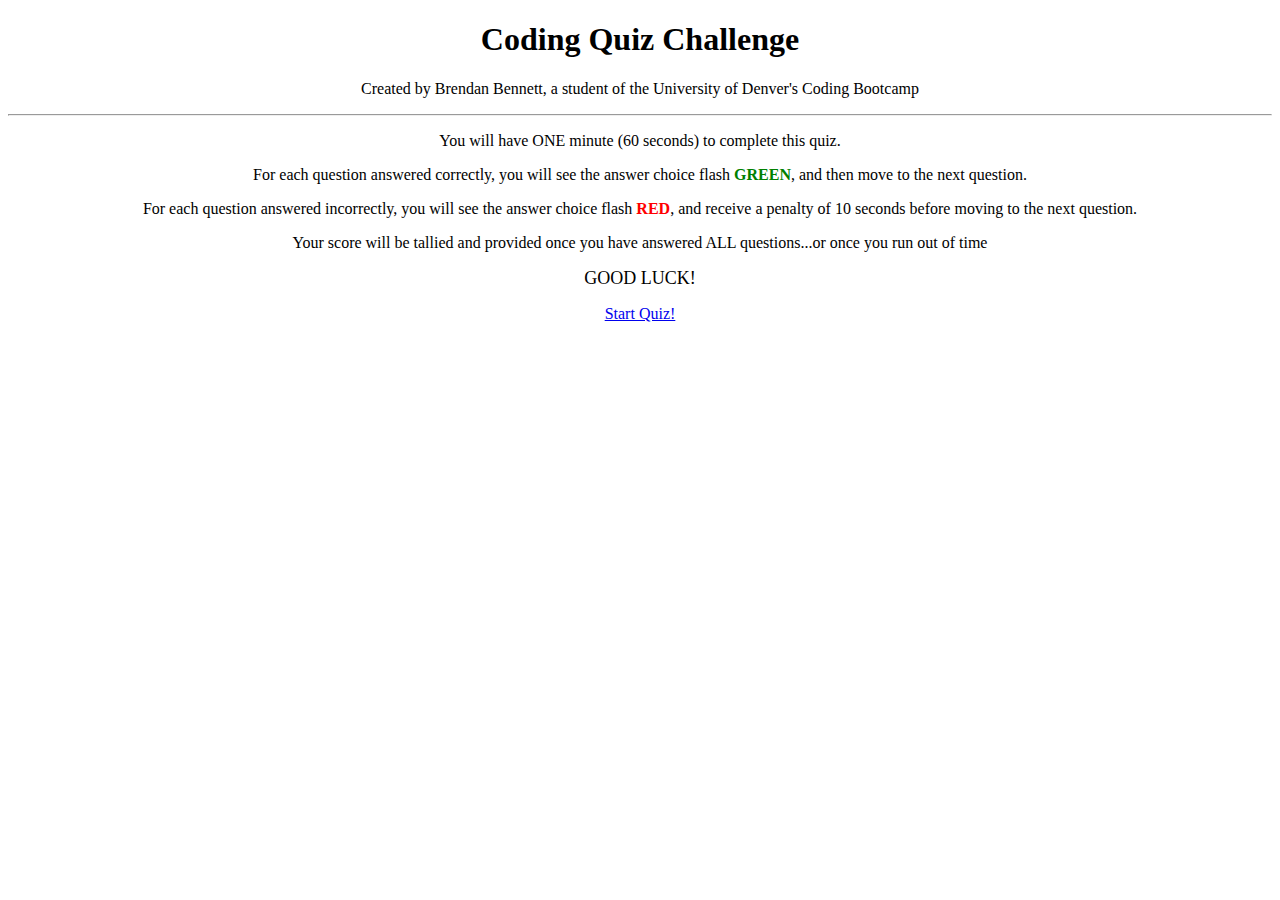
<file: index.html>
<!DOCTYPE html>
<html lang="en">

<head>
    <meta charset="UTF-8">
    <meta name="viewport" content="width=device-width, initial-scale=1.0">
    <title>Coding Quiz</title>
    <link rel="stylesheet" href="https://cdn.jsdelivr.net/npm/bootstrap@4.6.0/dist/css/bootstrap.min.css"
        integrity="sha384-B0vP5xmATw1+K9KRQjQERJvTumQW0nPEzvF6L/Z6nronJ3oUOFUFpCjEUQouq2+l" crossorigin="anonymous">
    <link rel="stylesheet" href="style.css">
    <script src="https://code.jquery.com/jquery-3.5.1.min.js" integrity="sha256-9/aliU8dGd2tb6OSsuzixeV4y/faTqgFtohetphbbj0=" crossorigin="anonymous"></script>
</head>

<body>
    <div class="jumbotron mainDiv">
        <h1 class="display-4">Coding Quiz Challenge</h1>
        <p class="lead">Created by Brendan Bennett, a student of the University of Denver's Coding Bootcamp</p>
        <hr class="my-4">
        <p>You will have ONE minute (60 seconds) to complete this quiz.</p>
        <p>For each question answered correctly, you will see the answer choice flash <span id="green">GREEN</span>, and then move to the next question.</p>
        <p>For each question answered incorrectly, you will see the answer choice flash <span id="red">RED</span>, and receive a penalty of 10 seconds before moving to the next question.</p>
        <p>Your score will be tallied and provided once you have answered ALL questions...or once you run out of time</p>
        <p><span id="good-luck">GOOD LUCK!</span></p>
        <a class="btn btn-primary btn-lg" href="q1.html" role="button">Start Quiz!</a>
    </div>
    <script src="script.js"></script>
</body>

</html>

<script>
    var questions = [
        {title: "question",
        choices: ["a", "b", "c"],
        answer: "b"
    },
         {}, 
         {}, 
         {}, 
         {}
    ]
//Loop through and dynamically create on-click event
    var theDivInMyHTML=document.querySelector(".mainDiv")
    var myNewButton=document.createElement("button");
    myNewButton.textContent=question[0].choices;
    myNewButton.setAttribute("value", "")
    theDivInMyHTML.append(myNewButton);

</script>
</file>
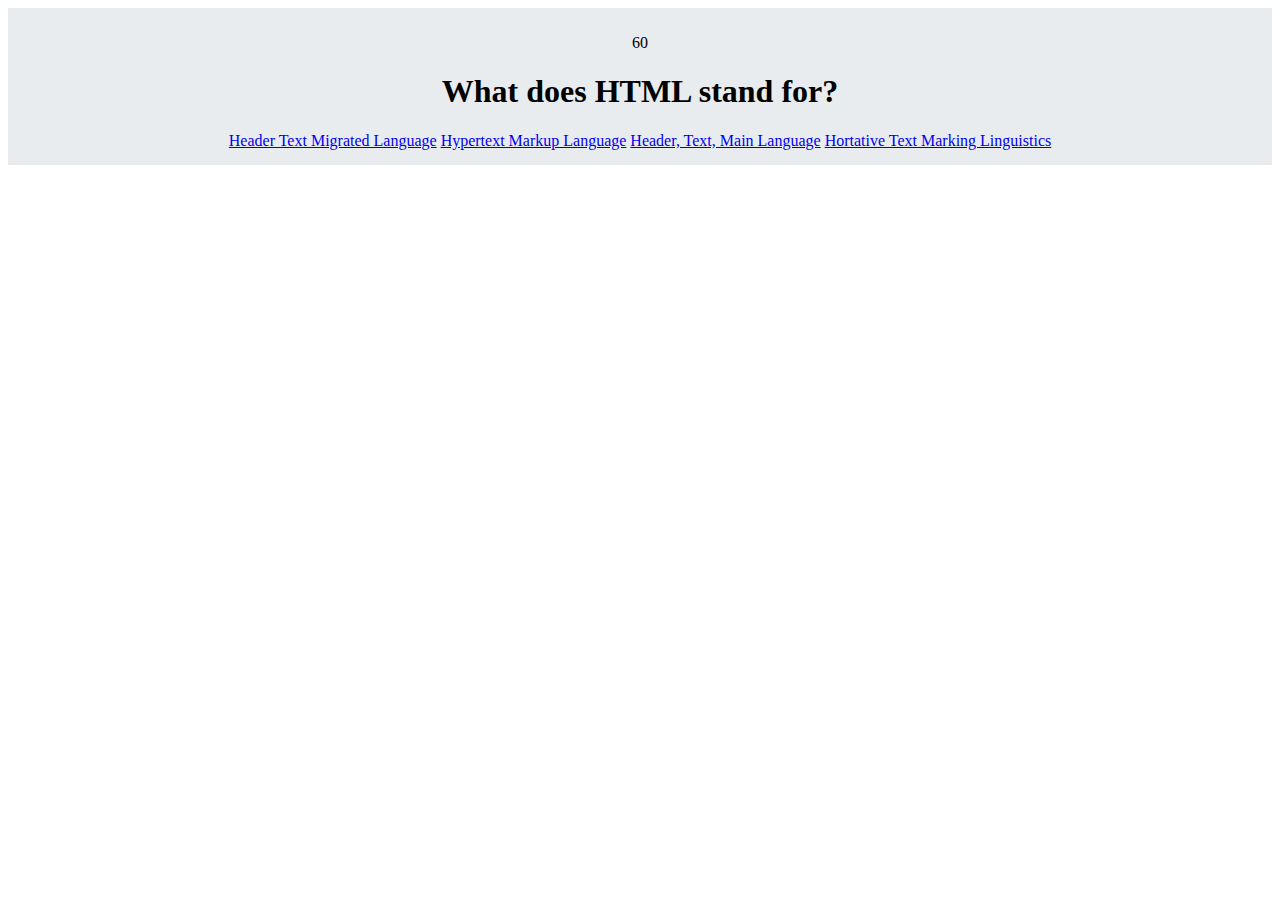
<file: q1.html>
<!DOCTYPE html>
<html lang="en">
<head>
    <meta charset="UTF-8">
    <meta name="viewport" content="width=device-width, initial-scale=1.0">
    <title>Question 1</title>
    <link rel="stylesheet" href="https://cdn.jsdelivr.net/npm/bootstrap@4.6.0/dist/css/bootstrap.min.css"
        integrity="sha384-B0vP5xmATw1+K9KRQjQERJvTumQW0nPEzvF6L/Z6nronJ3oUOFUFpCjEUQouq2+l" crossorigin="anonymous">
    <link rel="stylesheet" href="style.css">
    <script src="https://code.jquery.com/jquery-3.5.1.min.js" integrity="sha256-9/aliU8dGd2tb6OSsuzixeV4y/faTqgFtohetphbbj0=" crossorigin="anonymous"></script>
</head>
<body>
    <div class="container">
        <p id="countdown">60</p>
        <h1>What does HTML stand for?</h1>
        <div class="list-group">
            <a href="q2.html" class="list-group-item list-group-item-action" id="incorrect">Header Text Migrated Language</a>
            <a href="q2.html" class="list-group-item list-group-item-action" id="correct">Hypertext Markup Language</a>
            <a href="q2.html" class="list-group-item list-group-item-action" id="incorrect">Header, Text, Main Language</a>
            <a href="q2.html" class="list-group-item list-group-item-action" id="incorrect">Hortative Text Marking Linguistics</a>
        </div>
    </div>
    <script src="script.js"></script>
</body>
</html>
</file>
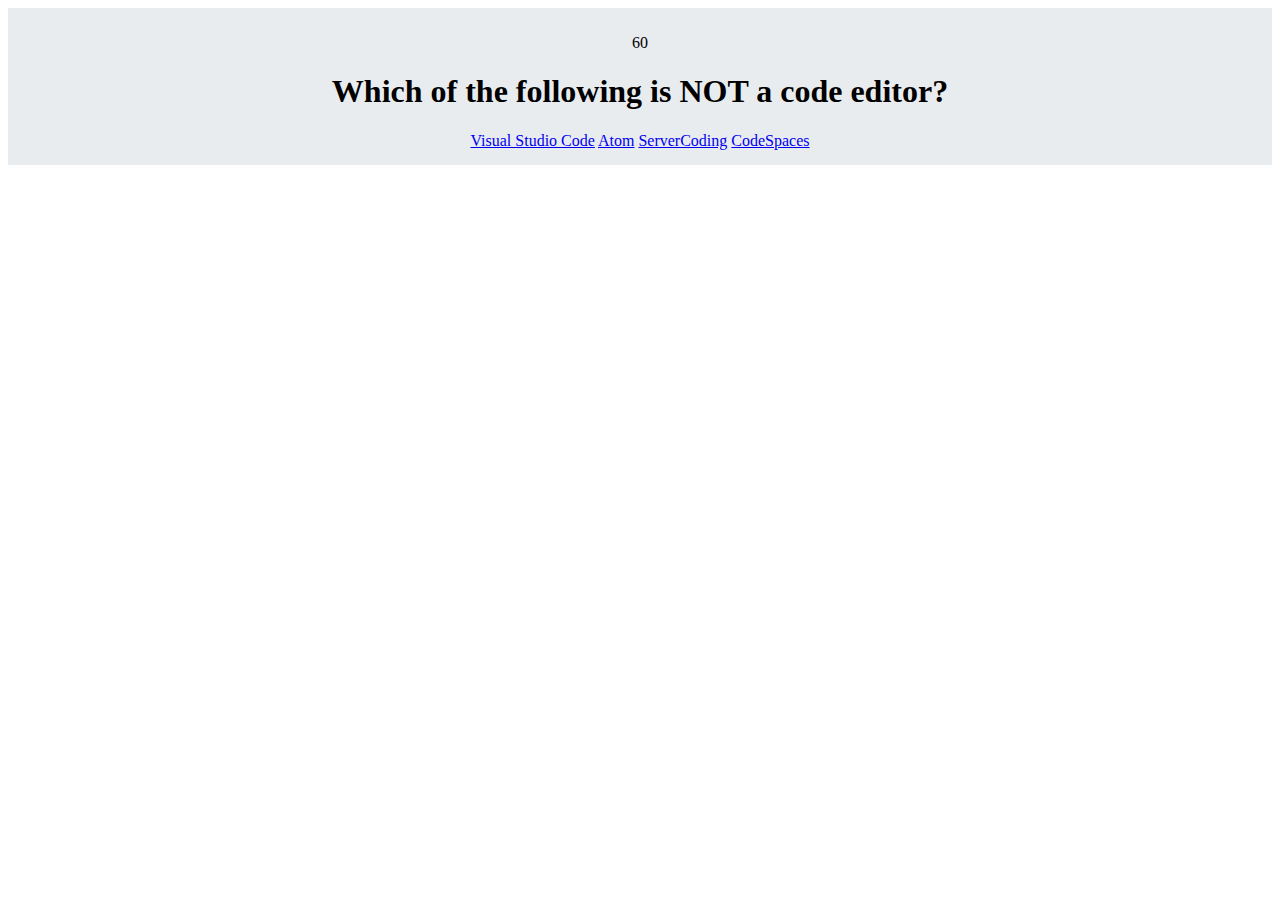
<file: q10.html>
<!DOCTYPE html>
<html lang="en">
<head>
    <meta charset="UTF-8">
    <meta name="viewport" content="width=device-width, initial-scale=1.0">
    <title>Question 10</title>
    <link rel="stylesheet" href="https://cdn.jsdelivr.net/npm/bootstrap@4.6.0/dist/css/bootstrap.min.css"
        integrity="sha384-B0vP5xmATw1+K9KRQjQERJvTumQW0nPEzvF6L/Z6nronJ3oUOFUFpCjEUQouq2+l" crossorigin="anonymous">
    <link rel="stylesheet" href="style.css">
    <script src="https://code.jquery.com/jquery-3.5.1.min.js" integrity="sha256-9/aliU8dGd2tb6OSsuzixeV4y/faTqgFtohetphbbj0=" crossorigin="anonymous"></script>
</head>
<body>
    <div class="container">
        <p id="countdown">60</p>
        <h1>Which of the following is NOT a code editor?</h1>
        <div class="list-group">
            <a href="q11.html" class="list-group-item list-group-item-action" id="incorrect">Visual Studio Code</a>
            <a href="q11.html" class="list-group-item list-group-item-action"id="incorrect">Atom</a>
            <a href="q11.html" class="list-group-item list-group-item-action"id="correct">ServerCoding</a>
            <a href="q11.html" class="list-group-item list-group-item-action"id="incorrect">CodeSpaces</a>
        </div>
    </div>
    <script src="script.js"></script>
</body>
</html>
</file>
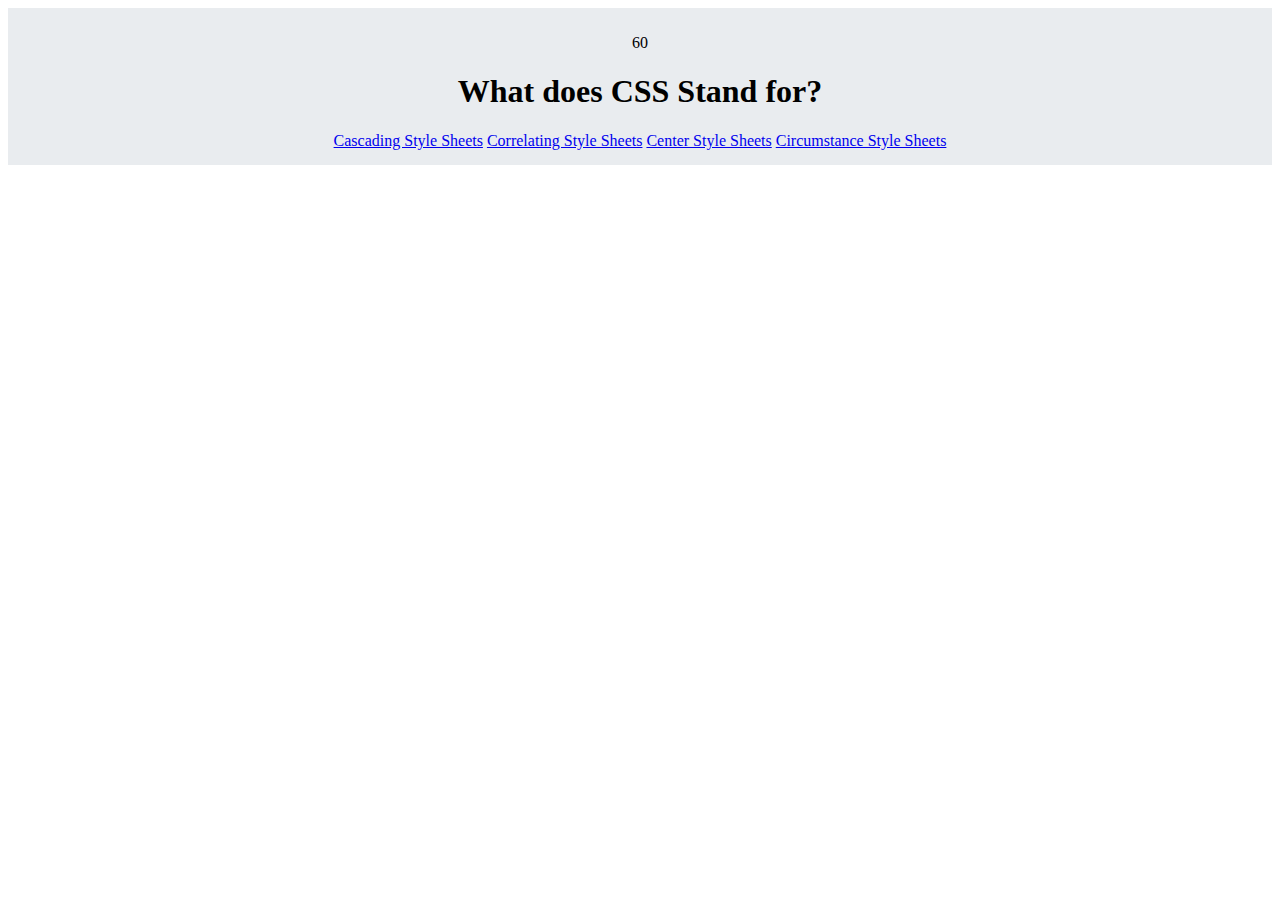
<file: q2.html>
<!DOCTYPE html>
<html lang="en">
<head>
    <meta charset="UTF-8">
    <meta name="viewport" content="width=device-width, initial-scale=1.0">
    <title>Question 2</title>
    <link rel="stylesheet" href="https://cdn.jsdelivr.net/npm/bootstrap@4.6.0/dist/css/bootstrap.min.css"
        integrity="sha384-B0vP5xmATw1+K9KRQjQERJvTumQW0nPEzvF6L/Z6nronJ3oUOFUFpCjEUQouq2+l" crossorigin="anonymous">
    <link rel="stylesheet" href="style.css">
    <script src="https://code.jquery.com/jquery-3.5.1.min.js" integrity="sha256-9/aliU8dGd2tb6OSsuzixeV4y/faTqgFtohetphbbj0=" crossorigin="anonymous"></script>
</head>
<body>
    <div class="container">
        <p id="countdown">60</p>
        <h1>What does CSS Stand for?</h1>
        <div class="list-group">
            <a href="q3.html" class="list-group-item list-group-item-action" id="correct">Cascading Style Sheets</a>
            <a href="q3.html" class="list-group-item list-group-item-action"id="incorrect">Correlating Style Sheets</a>
            <a href="q3.html" class="list-group-item list-group-item-action"id="incorrect">Center Style Sheets</a>
            <a href="q3.html" class="list-group-item list-group-item-action"id="incorrect">Circumstance Style Sheets</a>
        </div>
    </div>
    <script src="script.js"></script>
</body>
</html>
</file>
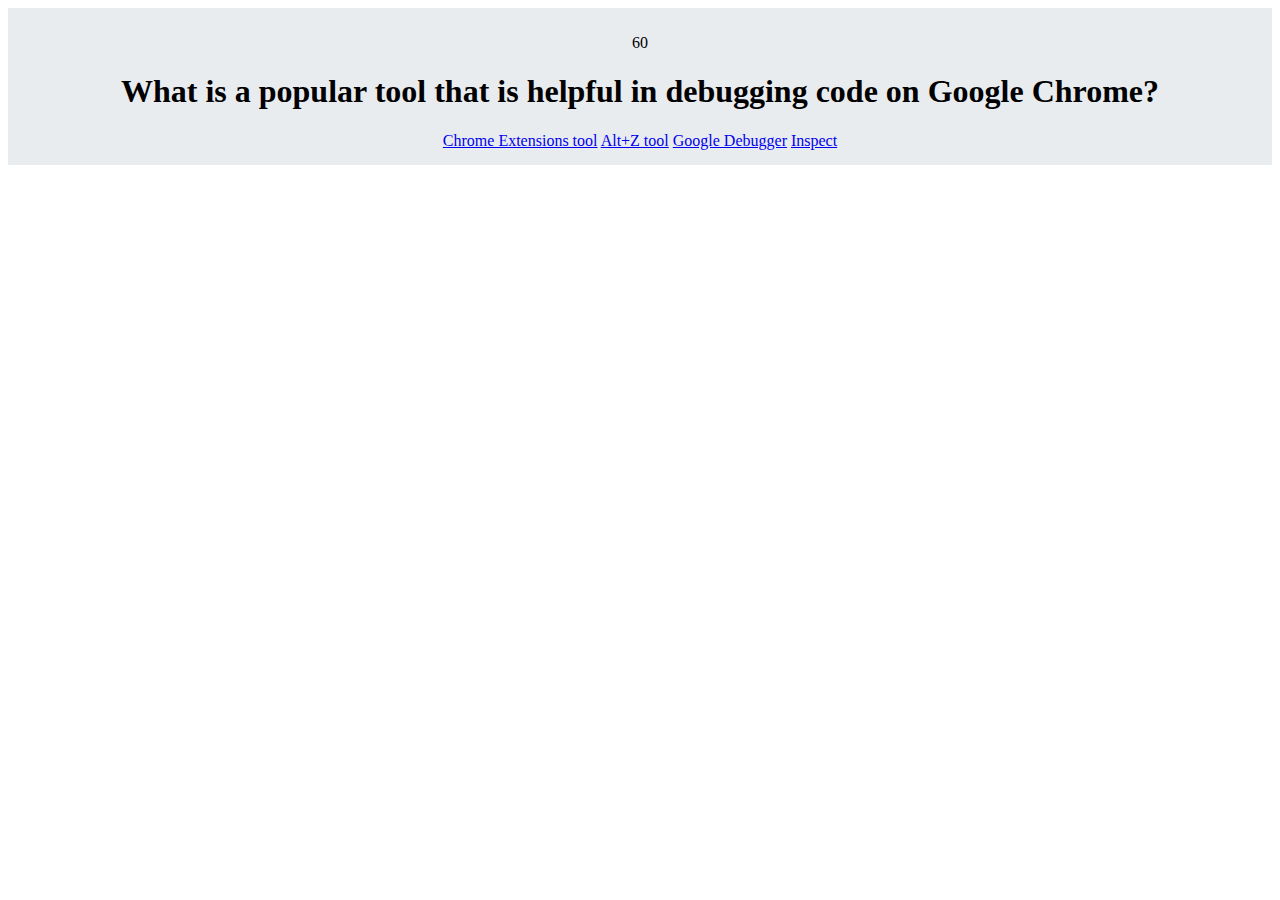
<file: q3.html>
<!DOCTYPE html>
<html lang="en">
<head>
    <meta charset="UTF-8">
    <meta name="viewport" content="width=device-width, initial-scale=1.0">
    <title>Question 3</title>
    <link rel="stylesheet" href="https://cdn.jsdelivr.net/npm/bootstrap@4.6.0/dist/css/bootstrap.min.css"
        integrity="sha384-B0vP5xmATw1+K9KRQjQERJvTumQW0nPEzvF6L/Z6nronJ3oUOFUFpCjEUQouq2+l" crossorigin="anonymous">
    <link rel="stylesheet" href="style.css">
    <script src="https://code.jquery.com/jquery-3.5.1.min.js" integrity="sha256-9/aliU8dGd2tb6OSsuzixeV4y/faTqgFtohetphbbj0=" crossorigin="anonymous"></script>
</head>
<body>
    <div class="container">
        <p id="countdown">60</p>
        <h1>What is a popular tool that is helpful in debugging code on Google Chrome?</h1>
        <div class="list-group">
            <a href="q4.html" class="list-group-item list-group-item-action" id="incorrect">Chrome Extensions tool</a>
            <a href="q4.html" class="list-group-item list-group-item-action"id="incorrect">Alt+Z tool</a>
            <a href="q4.html" class="list-group-item list-group-item-action"id="incorrect">Google Debugger</a>
            <a href="q4.html" class="list-group-item list-group-item-action"id="correct">Inspect</a>
        </div>
    </div>
    <script src="script.js"></script>
</body>
</html>
</file>
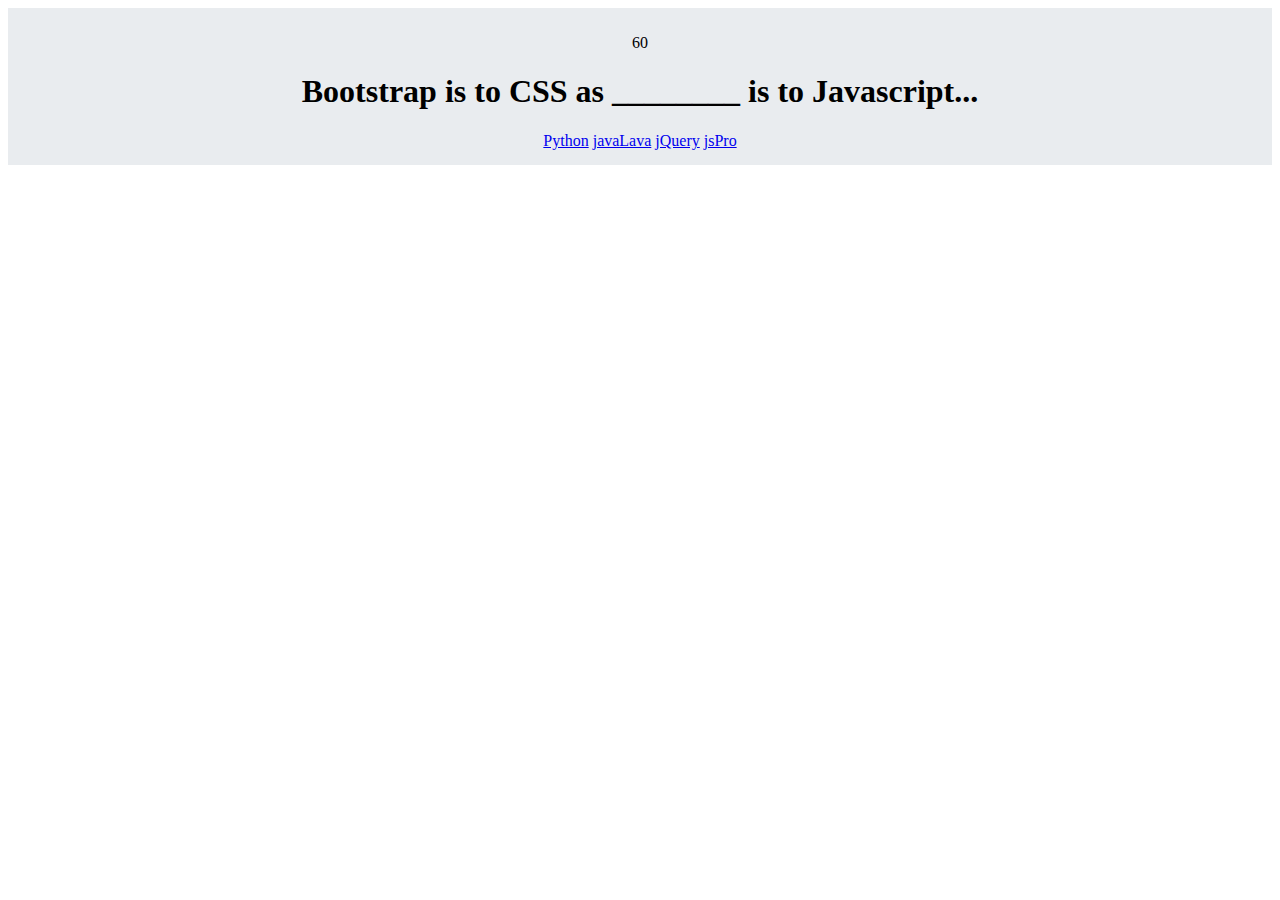
<file: q4.html>
<!DOCTYPE html>
<html lang="en">
<head>
    <meta charset="UTF-8">
    <meta name="viewport" content="width=device-width, initial-scale=1.0">
    <title>Question 4</title>
    <link rel="stylesheet" href="https://cdn.jsdelivr.net/npm/bootstrap@4.6.0/dist/css/bootstrap.min.css"
        integrity="sha384-B0vP5xmATw1+K9KRQjQERJvTumQW0nPEzvF6L/Z6nronJ3oUOFUFpCjEUQouq2+l" crossorigin="anonymous">
    <link rel="stylesheet" href="style.css">
    <script src="https://code.jquery.com/jquery-3.5.1.min.js" integrity="sha256-9/aliU8dGd2tb6OSsuzixeV4y/faTqgFtohetphbbj0=" crossorigin="anonymous"></script>
</head>
<body>
    <div class="container">
        <p id="countdown">60</p>
        <h1>Bootstrap is to CSS as ________ is to Javascript...</h1>
        <div class="list-group">
            <a href="q5.html" class="list-group-item list-group-item-action" id="incorrect">Python</a>
            <a href="q5.html" class="list-group-item list-group-item-action"id="incorrect">javaLava</a>
            <a href="q5.html" class="list-group-item list-group-item-action"id="correct">jQuery</a>
            <a href="q5.html" class="list-group-item list-group-item-action"id="incorrect">jsPro</a>
        </div>
    </div>
    <script src="script.js"></script>
</body>
</html>
</file>
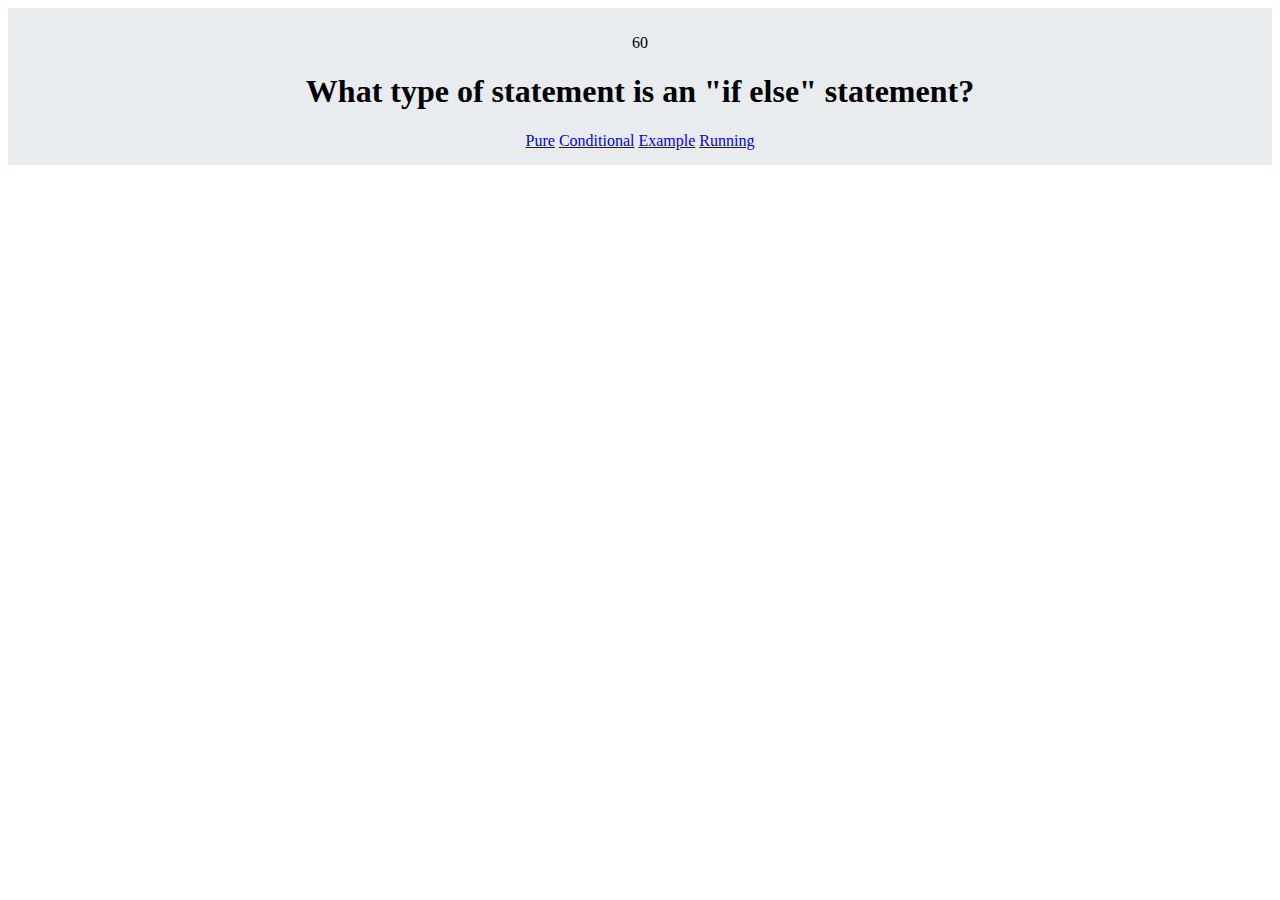
<file: q5.html>
<!DOCTYPE html>
<html lang="en">
<head>
    <meta charset="UTF-8">
    <meta name="viewport" content="width=device-width, initial-scale=1.0">
    <title>Question 5</title>
    <link rel="stylesheet" href="https://cdn.jsdelivr.net/npm/bootstrap@4.6.0/dist/css/bootstrap.min.css"
        integrity="sha384-B0vP5xmATw1+K9KRQjQERJvTumQW0nPEzvF6L/Z6nronJ3oUOFUFpCjEUQouq2+l" crossorigin="anonymous">
    <link rel="stylesheet" href="style.css">
    <script src="https://code.jquery.com/jquery-3.5.1.min.js" integrity="sha256-9/aliU8dGd2tb6OSsuzixeV4y/faTqgFtohetphbbj0=" crossorigin="anonymous"></script>
</head>
<body>
    <div class="container">
        <p id="countdown">60</p>
        <h1>What type of statement is an "if else" statement?</h1>
        <div class="list-group">
            <a href="q6.html" class="list-group-item list-group-item-action" id="incorrect">Pure</a>
            <a href="q6.html" class="list-group-item list-group-item-action"id="correct">Conditional</a>
            <a href="q6.html" class="list-group-item list-group-item-action"id="incorrect">Example</a>
            <a href="q6.html" class="list-group-item list-group-item-action"id="incorrect">Running</a>
        </div>
    </div>
    <script src="script.js"></script>
</body>
</html>
</file>
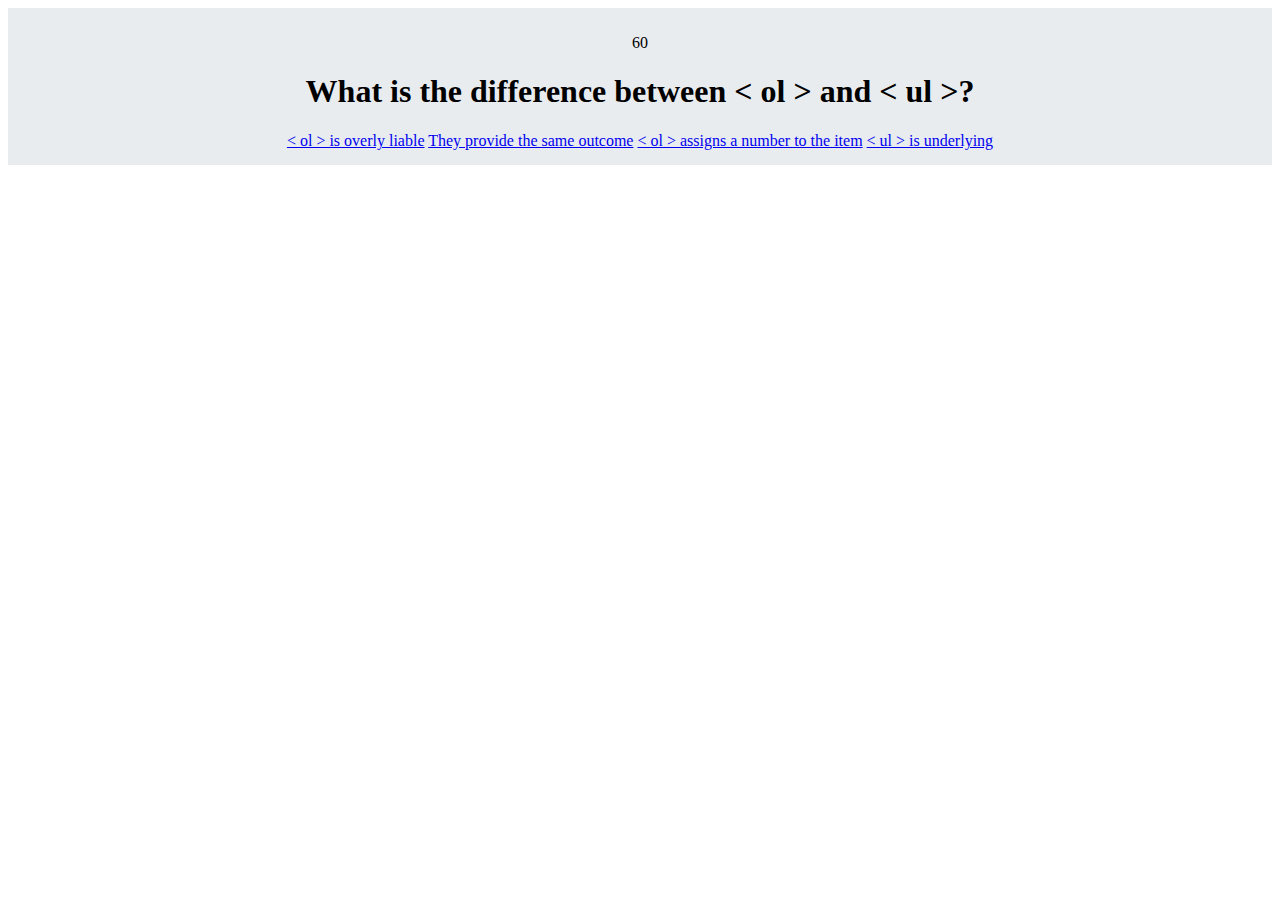
<file: q6.html>
<!DOCTYPE html>
<html lang="en">
<head>
    <meta charset="UTF-8">
    <meta name="viewport" content="width=device-width, initial-scale=1.0">
    <title>Question 6</title>
    <link rel="stylesheet" href="https://cdn.jsdelivr.net/npm/bootstrap@4.6.0/dist/css/bootstrap.min.css"
        integrity="sha384-B0vP5xmATw1+K9KRQjQERJvTumQW0nPEzvF6L/Z6nronJ3oUOFUFpCjEUQouq2+l" crossorigin="anonymous">
    <link rel="stylesheet" href="style.css">
    <script src="https://code.jquery.com/jquery-3.5.1.min.js" integrity="sha256-9/aliU8dGd2tb6OSsuzixeV4y/faTqgFtohetphbbj0=" crossorigin="anonymous"></script>
</head>
<body>
    <div class="container">
        <p id="countdown">60</p>
        <h1>What is the difference between < ol > and < ul >?</h1>
        <div class="list-group">
            <a href="q7.html" class="list-group-item list-group-item-action" id="incorrect">< ol > is overly liable</a>
            <a href="q7.html" class="list-group-item list-group-item-action"id="incorrect">They provide the same outcome</a>
            <a href="q7.html" class="list-group-item list-group-item-action"id="correct">< ol > assigns a number to the item</a>
            <a href="q7.html" class="list-group-item list-group-item-action"id="incorrect">< ul > is underlying</a>
        </div>
    </div>
    <script src="script.js"></script>
</body>
</html>
</file>
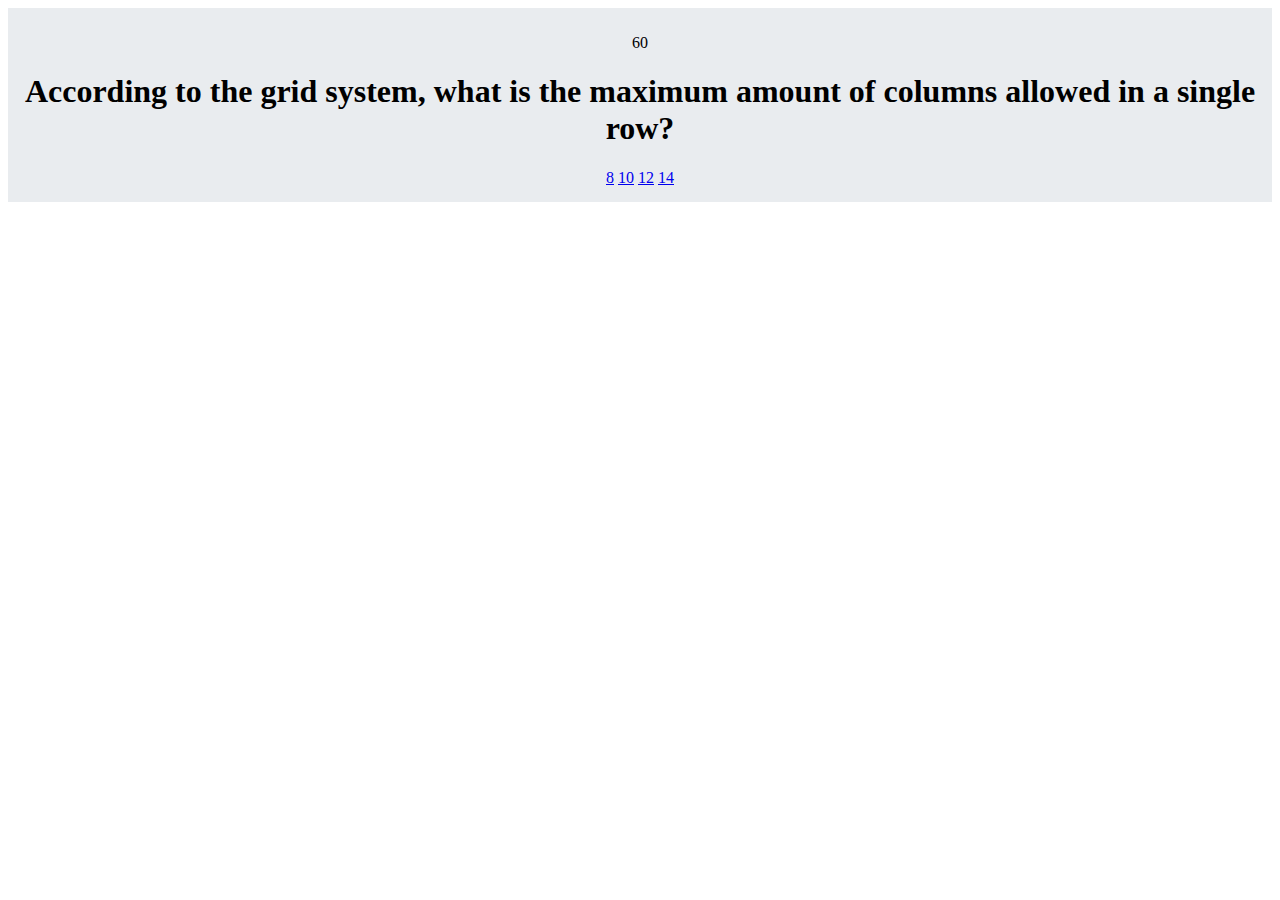
<file: q7.html>
<!DOCTYPE html>
<html lang="en">
<head>
    <meta charset="UTF-8">
    <meta name="viewport" content="width=device-width, initial-scale=1.0">
    <title>Question 7</title>
    <link rel="stylesheet" href="https://cdn.jsdelivr.net/npm/bootstrap@4.6.0/dist/css/bootstrap.min.css"
        integrity="sha384-B0vP5xmATw1+K9KRQjQERJvTumQW0nPEzvF6L/Z6nronJ3oUOFUFpCjEUQouq2+l" crossorigin="anonymous">
    <link rel="stylesheet" href="style.css">
    <script src="https://code.jquery.com/jquery-3.5.1.min.js" integrity="sha256-9/aliU8dGd2tb6OSsuzixeV4y/faTqgFtohetphbbj0=" crossorigin="anonymous"></script>
</head>
<body>
    <div class="container">
        <p id="countdown">60</p>
        <h1>According to the grid system, what is the maximum amount of columns allowed in a single row?</h1>
        <div class="list-group">
            <a href="q8.html" class="list-group-item list-group-item-action" id="incorrect">8</a>
            <a href="q8.html" class="list-group-item list-group-item-action"id="incorrect">10</a>
            <a href="q8.html" class="list-group-item list-group-item-action"id="correct">12</a>
            <a href="q8.html" class="list-group-item list-group-item-action"id="incorrect">14</a>
        </div>
    </div>
    <script src="script.js"></script>
</body>
</html>
</file>
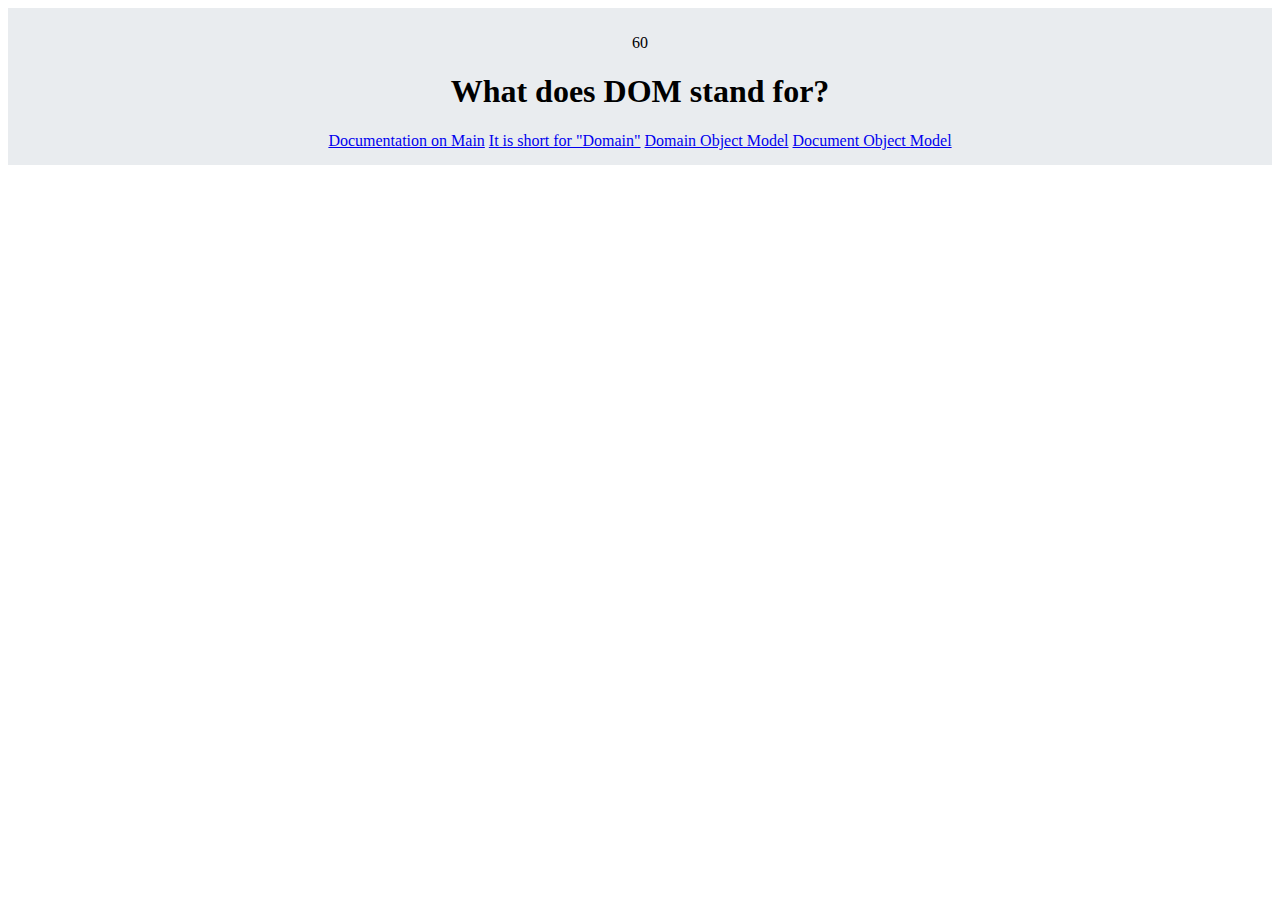
<file: q8.html>
<!DOCTYPE html>
<html lang="en">
<head>
    <meta charset="UTF-8">
    <meta name="viewport" content="width=device-width, initial-scale=1.0">
    <title>Question 8</title>
    <link rel="stylesheet" href="https://cdn.jsdelivr.net/npm/bootstrap@4.6.0/dist/css/bootstrap.min.css"
        integrity="sha384-B0vP5xmATw1+K9KRQjQERJvTumQW0nPEzvF6L/Z6nronJ3oUOFUFpCjEUQouq2+l" crossorigin="anonymous">
    <link rel="stylesheet" href="style.css">
    <script src="https://code.jquery.com/jquery-3.5.1.min.js" integrity="sha256-9/aliU8dGd2tb6OSsuzixeV4y/faTqgFtohetphbbj0=" crossorigin="anonymous"></script>
</head>
<body>
    <div class="container">
        <p id="countdown">60</p>
        <h1>What does DOM stand for?</h1>
        <div class="list-group">
            <a href="q9.html" class="list-group-item list-group-item-action" id="incorrect">Documentation on Main</a>
            <a href="q9.html" class="list-group-item list-group-item-action"id="incorrect">It is short for "Domain"</a>
            <a href="q9.html" class="list-group-item list-group-item-action"id="incorrect">Domain Object Model</a>
            <a href="q9.html" class="list-group-item list-group-item-action"id="correct">Document Object Model</a>
        </div>
    </div>
    <script src="script.js"></script>
</body>
</html>
</file>
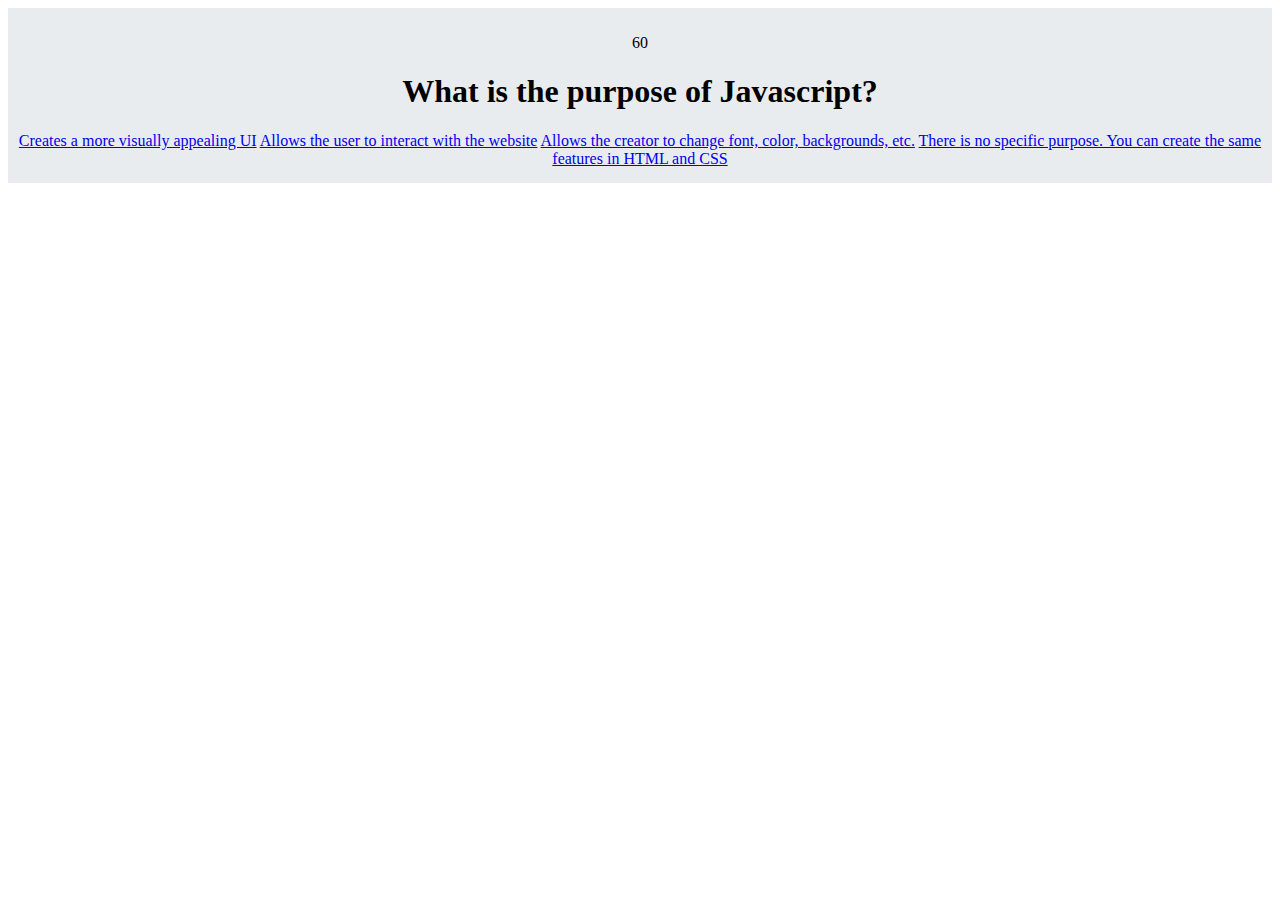
<file: q9.html>
<!DOCTYPE html>
<html lang="en">
<head>
    <meta charset="UTF-8">
    <meta name="viewport" content="width=device-width, initial-scale=1.0">
    <title>Question 9</title>
    <link rel="stylesheet" href="https://cdn.jsdelivr.net/npm/bootstrap@4.6.0/dist/css/bootstrap.min.css"
        integrity="sha384-B0vP5xmATw1+K9KRQjQERJvTumQW0nPEzvF6L/Z6nronJ3oUOFUFpCjEUQouq2+l" crossorigin="anonymous">
    <link rel="stylesheet" href="style.css">
    <script src="https://code.jquery.com/jquery-3.5.1.min.js" integrity="sha256-9/aliU8dGd2tb6OSsuzixeV4y/faTqgFtohetphbbj0=" crossorigin="anonymous"></script>
</head>
<body>
    <div class="container">
        <p id="countdown">60</p>
        <h1>What is the purpose of Javascript?</h1>
        <div class="list-group">
            <a href="q10.html" class="list-group-item list-group-item-action" id="incorrect">Creates a more visually appealing UI</a>
            <a href="q10.html" class="list-group-item list-group-item-action"id="correct">Allows the user to interact with the website</a>
            <a href="q10.html" class="list-group-item list-group-item-action"id="incorrect">Allows the creator to change font, color, backgrounds, etc.</a>
            <a href="q10.html" class="list-group-item list-group-item-action"id="incorrect">There is no specific purpose. You can create the same features in HTML and CSS</a>
        </div>
    </div>
    <script src="script.js"></script>
</body>
</html>
</file>
<file: style.css>
/*Instruction screen formatting*/
.jumbotron {
    text-align: center;
}

#green {
    color: green;
    font-weight: bold;
}

#red {
    color: red;
    font-weight: bold;
}

#good-luck {
    font-size: large;
}

/* Question formatting*/
.container {
    background-color: #e9ecef;
    text-align: center;
    padding-top: 10px;
    padding-bottom: 15px;
}

/*Correct/Incorrect question color*/
#correct:active {
    background-color: green;
}

#incorrect:active {
    background-color: red;
}
</file>
